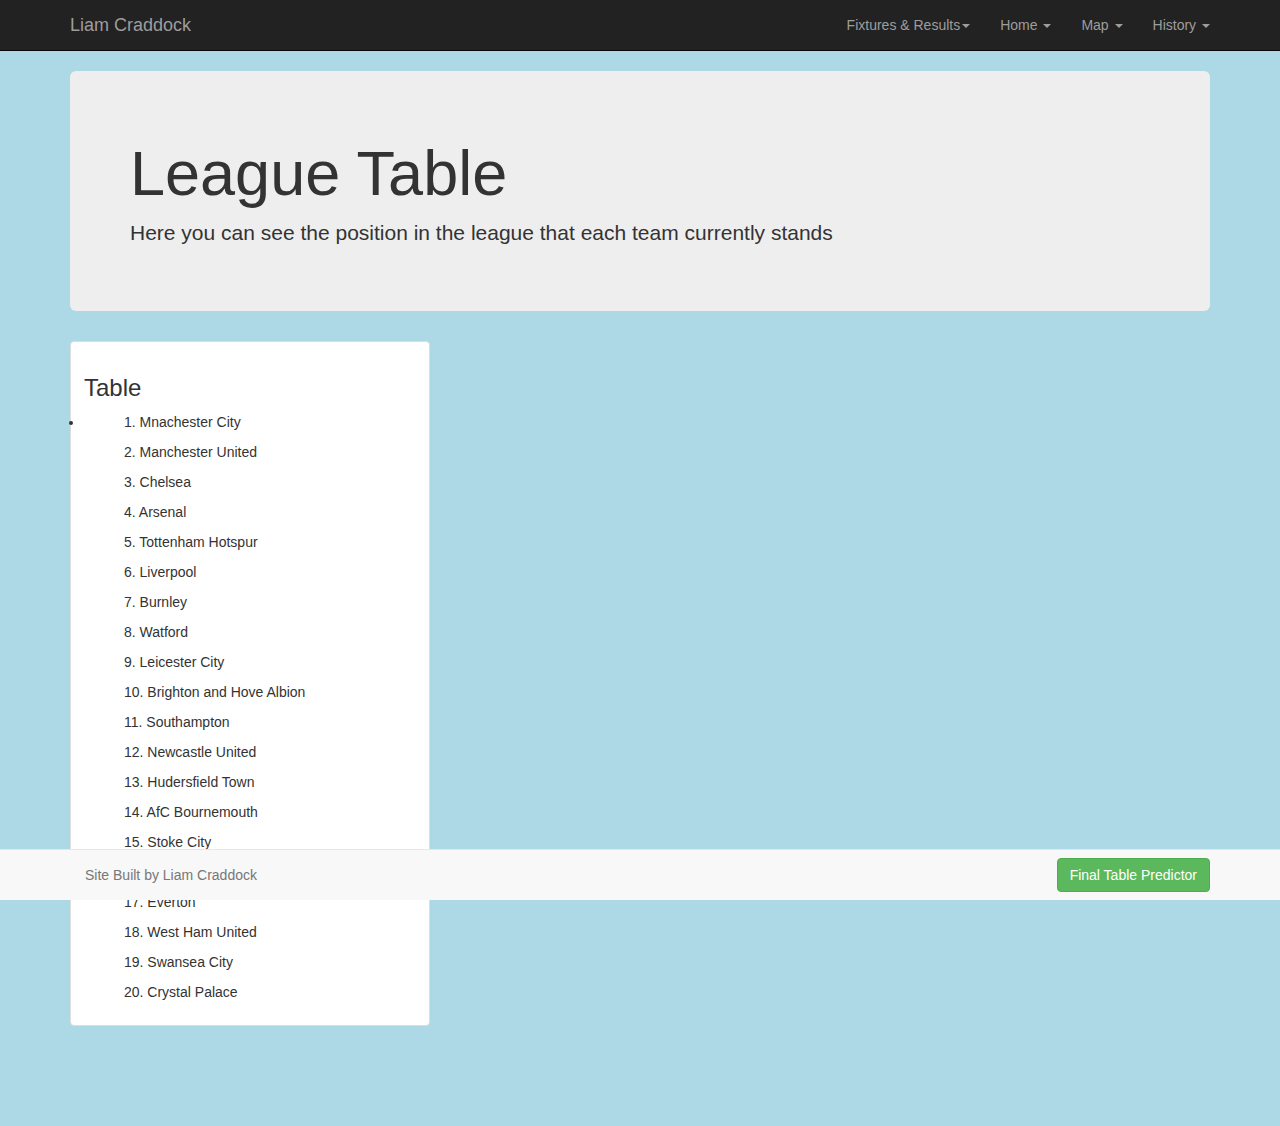
<file: League Table.html>
<!DOCTYPE html>
<html>
<head>
    <title>Bootstrap Project LC</title>
    <meta name="viewport" content="width=device-width, initial-scale=1.0" charset="UTF-8">
	<link href="css/bootstrap.min.css" rel="stylesheet" type="text/css"/>
	<link href="css/mystyle.css" rel="stylesheet" type="text/css"/>
</head>
<body>
<!--navigation-->
	<div class="navbar navbar-inverse navbar-static-top">
		<div class="container">
			<a href="index.html" class="navbar-brand">Liam Craddock</a>
			<!--collapsale menu trigger-->
			<button class="navbar-toggle" data-toggle="collapse" data-target=".navHeaderCollapse">
				<span class="icon-bar"></span>
				<span class="icon-bar"></span>
				<span class="icon-bar"></span>
			</button>
			<div class="collapse navbar-collapse navHeaderCollapse">
				<ul class="nav navbar-nav navbar-right">
                                  
                                
                    <!--dropdown menus START-->
                    <li class="dropdown">
					
						<ul class="dropdown-menu">
						  <li><a href="Fixtures%20&%20Results.html">Fixtures &amp; Results</a></li>
                          <li><a href ="League%20Table.html">Table</a></li>
                          <li><a href="Map.html">Map</a></li>
                          <li><a href="History.html">History</a></li>
						</ul>
                    </li>
                    
                    <li class="dropdown">
						<a href="#" class="dropdown-toggle" data-toggle="dropdown">Fixtures &amp; Results<b class="caret"></b></a>
						<ul class="dropdown-menu">
                             <li><a href="Fixtures%20&%20Results.html">Fixtures &amp; Results</a></li>
				             
					     </ul> 
                    </li>
                    
					<li class="dropdown">
						<a href="#" class="dropdown-toggle" data-toggle="dropdown">Home <b class="caret"></b></a>
						<ul class="dropdown-menu">
					         <li><a href="index.html">Home</a></li>
						</ul>
					</li>
                    
                    <li class="dropdown">
						<a href="#" class="dropdown-toggle" data-toggle="dropdown">Map <b class="caret"></b></a>
						<ul class="dropdown-menu">
					         <li><a href="Map.html">Map</a></li>
						</ul>
					</li>
                    
                    <li class="dropdown">
						<a href="#" class="dropdown-toggle" data-toggle="dropdown">History <b class="caret"></b></a>
						<ul class="dropdown-menu">
					         <li><a href="History.html">History</a></li>
						</ul>
					</li>
					<!--Dropdown menus END-->
					
				</ul>
			</div>
		</div>
	</div>

<!--jumbotron-->
	<div class="container">
		<div class="jumbotron">
			<h1>League Table</h1>
			<p>Here you can see the position in the league that each team currently stands</p>
			
		</div>
	</div>
	
<!--grid system-->
	<div class="container">
		<div class="row">
		<!--Article 1-->
			<div class="col-md-4">
				<div class="thumbnail">
				  
				  	<div class="caption">
						<h3>Table</h3>
						<li>
                        <ul>1. Mnachester City</ul>
                        <ul>2. Manchester United </ul>
                        <ul>3. Chelsea</ul>
                        <ul>4. Arsenal</ul>
                        <ul>5. Tottenham Hotspur </ul>
                        <ul>6. Liverpool </ul>
                        <ul>7. Burnley</ul>
                        <ul>8. Watford</ul>
                        <ul>9. Leicester City</ul>
                        <ul>10. Brighton and Hove Albion</ul>
                        <ul>11. Southampton</ul>
                        <ul>12. Newcastle United</ul>
                        <ul>13. Hudersfield Town</ul>
                        <ul>14. AfC Bournemouth</ul>
                        <ul>15. Stoke City</ul>
                        <ul>16. West Bromwich Albion</ul>
                        <ul>17. Everton</ul>
                        <ul>18. West Ham United</ul>
                        <ul>19. Swansea City</ul>
                        <ul>20. Crystal Palace</ul>
                        
                        </li>
						
				  	</div>
				</div>
			</div>
		
			
            
            
			</div>
		</div>
    
    
	</div>
	
<!--footer-->
	<div class="navbar navbar-default navbar-fixed-bottom">
		<div class="container">
			<p class="navbar-text">Site Built by Liam Craddock</p>
			<a class="navbar-btn btn btn-success pull-right" href="#contact" data-toggle="modal">Final Table Predictor</a>
		</div>
	</div>
	
<!--modal-->
	<div class="modal fade" id="contact" role="dialog">
       <div class="modal-dialog">
           <div class="modal-content">
               <!--form START-->
               <form class="form-horizontal">
               <!--HEADER-->
               <div class="modal-header">
             <h4>Score Predictor</h4>   
              </div>
               <!--BODY-->
               <div class="modal-body">
                 
                   <div class="form-group"><!--name-->
                      <label for="contact-name" class="col-lg-2 control-label">Name</label>
                       <div class="col-lg-10">
                         <input type="text" class="form-control" id="contact-name" placeholder="Full Name">
                       </div>
                   </div>
                  
                   <div class="form-group"><!--message-->
                      <label for="contact-msg" class="col-lg-2 control-label">Type Your Predictions Here</label>
                       <div class="col-lg-10">
                         <textarea class="form-control" rows="8"></textarea>
                       </div>
                   </div>
                   
                   <!--FOOTER-->
                   <div class="modal-footer">
                       <button class="btn btn-success" type="submit">Submit</button>
                      <a class="btn btn-danger" data-dismiss="modal">Close</a>
                   </div>
               </div>
               </form>
               <!--form END-->
           </div> 
       </div>    
    </div>
			<!--Modal Form End-->	
			</div>
		</div>
	</div>
	
	<script src="https://ajax.googleapis.com/ajax/libs/jquery/3.1.1/jquery.min.js"></script>
	<script src="js/bootstrap.min.js"></script>
</body>
</html>
</file>
<file: css/mystyle.css>
body {
    background-color: lightblue;
}

body {
	padding-bottom: 80px;
}

/*about.html page mods*/
.page-header {
	margin-top: 0;
}
.panel-body {
	padding-top: 0;
}
.featureImg {
padding-bottom: 15px;	
}
</file>
